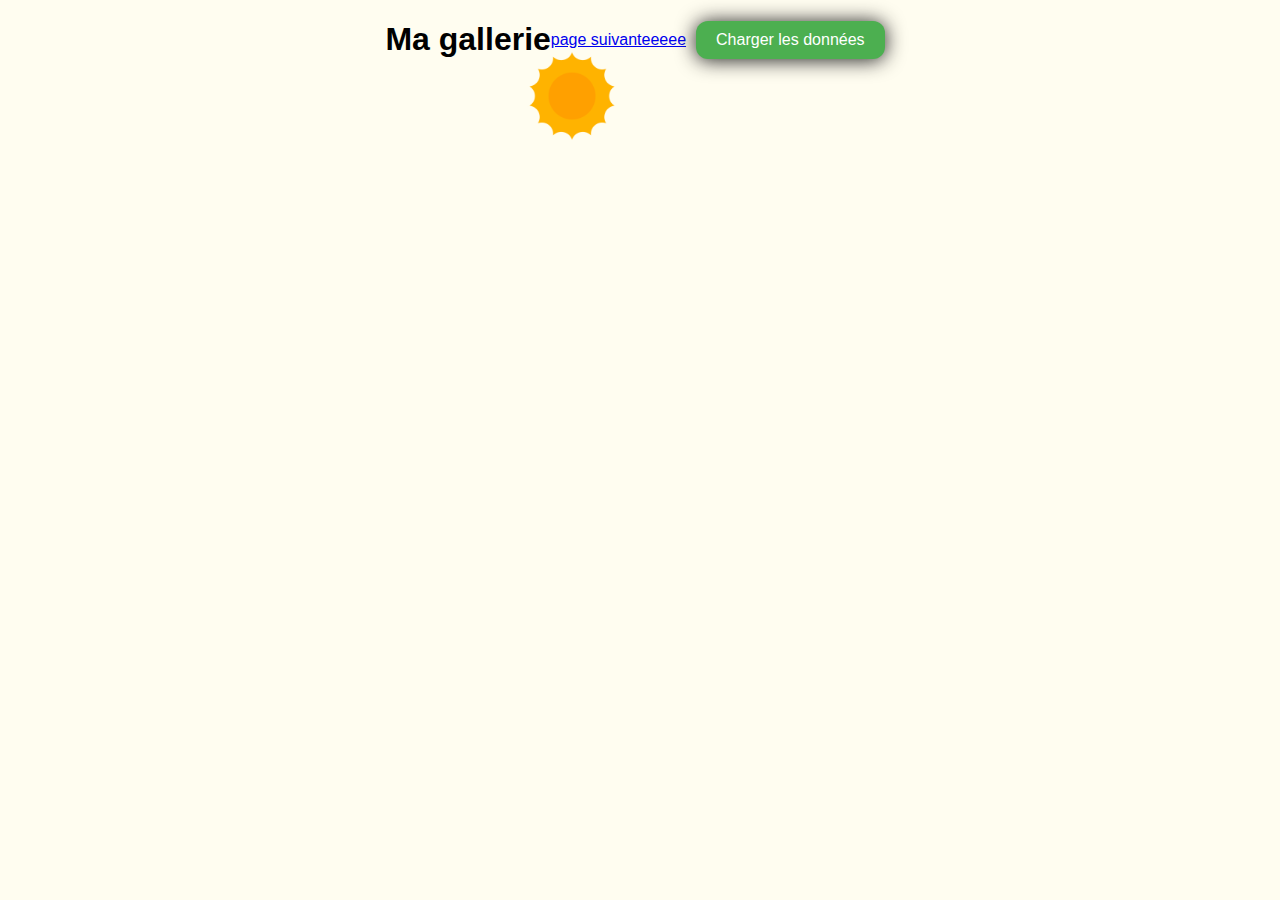
<file: index.html>
<!DOCTYPE html>
<html lang="fr">
<head>
    <meta charset="UTF-8">
    <meta name="viewport" content="width=device-width, initial-scale=1.0">
    <title>Galerie - Portfolio</title>
    <link rel="stylesheet" href="style.css">
</head>
<body>
    <header>
        <h1 id="titre">Ma gallerie</h1>
        <a href="indexmaissssss.html">page suivanteeeee</a>
        <a id="DarkLightMode"></a>
        <button id="loadBtn">Charger les données</button>
    </header>

    <div class="imageCtn">
        <div class="loader">Chargement...</div>
    </div>
    <div id="result"></div>
    <div id="errorCount"></div>


    <script src="main.js"></script>
</body>
</html>
</file>
<file: style.css>
:root {
    --primary: #4CAF50;
    --background: #fffdf0;
    --text: #000000;
}

body.dark-mode {
    --primary: #ffffff;
    --background: #1a1a1a;
    --text: #ffffff;
}

#DarkLightMode {
    position: absolute;
    display: block;
    background-image: url("./soleil.png");
    /* animation: rotate 5s linear infinite;*/
    background-size: 100px;
    background-repeat: no-repeat;
    z-index: 10;
    width: 100px;
    height: 100px;
    cursor: pointer;
}

@keyframes rotate {
	0% {
		transform: rotate(0deg);
  }
  50% {
		transform: rotate(-180deg);
	}
	100% {
		transform: rotate(-360deg);
	}
}
@keyframes rotateMaissssALenvers {
	0% {
		transform: rotate(0deg);
  }
  50% {
		transform: rotate(180deg);
	}
	100% {
		transform: rotate(360deg);
	}
}
#DarkLightMode.dark-mode {
    background-image: url("./lune.png");
    filter: invert(1);
}

#DarkLightMode:hover {
    transform: scale(1.05);
}

#DarkLightMode:active {
    transform: scale(0.9);
}


body {
  background-color: var(--background);
  color: var(--text);
  font-family: Museosans, sans-serif;
  margin: 0;
  padding: 0;
  /* animation: rotate 8s linear infinite;*/
  /* overflow: hidden;*/
}

header {
    display: flex;
    justify-content: center; 
    align-items: center;           
}

.imageCtn {
    display: flex;
    flex-wrap: wrap;
    justify-content: center;
}

img {
    justify-content: center;
    align-items: center;
    gap: 50px;
    margin: 10px;
    width: 200px;
    height: 200px;
    border-radius: 10px;
    border-width: 2px;
    border-style: solid;
    /* animation: rotateMaissssALenvers 5s linear infinite;*/
    transition: all 0.5s ease;
}

.loader{
    text-align:center;
    padding:20px; 
    display:none;
}

.imageCtn img:hover, #loadBtn:hover {
    transform: scale(1.12);
    box-shadow: 0 10px 25px rgba(0,0,0,0.25);
}

#loadBtn  {
    background-color: var(--primary);
    border: none;
    color: white;
    padding: 10px 20px;
    text-align: center;
    text-decoration: none;
    border-radius: 12px;
    font-size: 16px;
    margin: 10px;
    font-family: 'Museosans', sans-serif;
    cursor: pointer;
    box-shadow: #1a1a1a 0px 1px 20px;
    transition: all 0.3s ease;
}

#loadBtn:active {
    box-shadow: #1a1a1a 0px 1px 5px;
    transform: scale(0.95);
}
</file>
